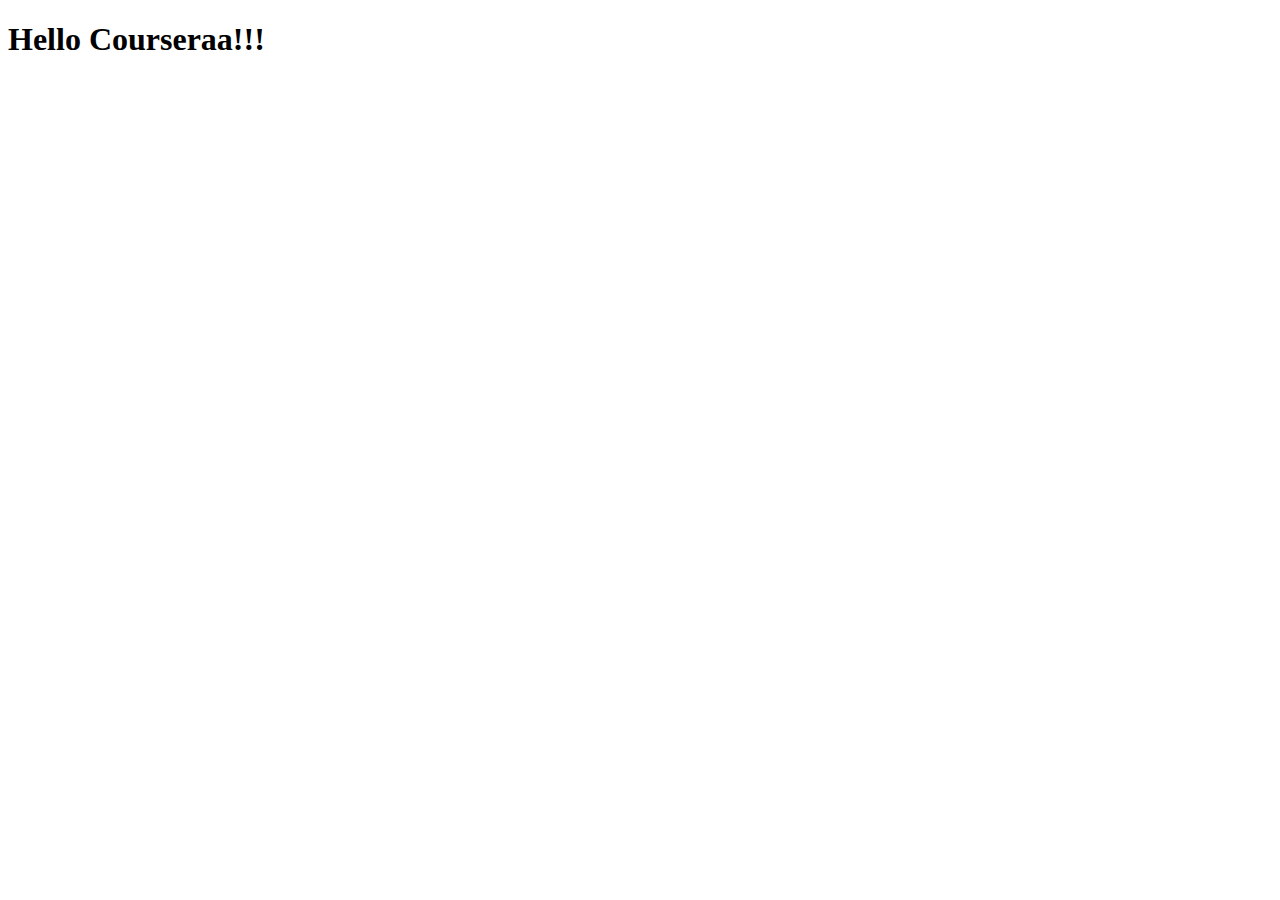
<file: index.html>
<!DOCTYPE html>
<html>
<head>
	<meta charset="utf-8">
	<meta name="viewport" content="width=device-width, initial-scale=1">
	<title>Hello Coursera!</title>
</head>
<body>
<h1>Hello Courseraa!!!</h1>
</body>
</html>
</file>
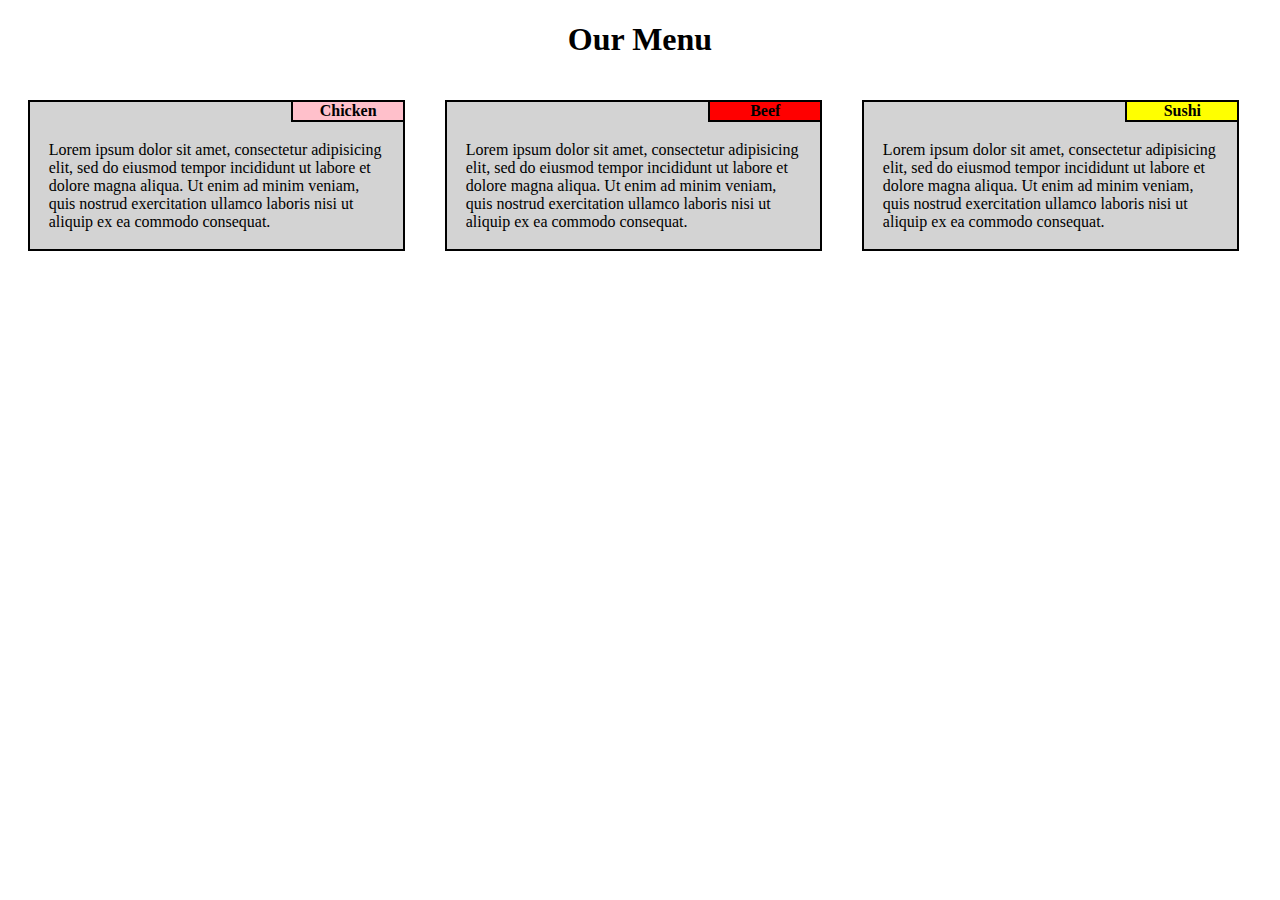
<file: module2-solution/index.html>
<!DOCTYPE html>
<html>
<head>
	<meta charset="utf-8">
	<meta name="viewport" content="width=device-width, initial-scale=1">
	<title>Solution module 2</title>
	<link rel="stylesheet" href="css.css">
</head>
<body>
<h1>Our Menu</h1>
<div class="container">
	<div class="row">
		<div id="section_chicken">
			<div class="container">
				<div class="title" id="chicken_title">
					Chicken
				</div>
				<div id="lorem_text">
					Lorem ipsum dolor sit amet, consectetur adipisicing elit, sed do eiusmod
				tempor incididunt ut labore et dolore magna aliqua. Ut enim ad minim veniam,
				quis nostrud exercitation ullamco laboris nisi ut aliquip ex ea commodo
				consequat. 
				</div>
			</div>
		</div>
		<div id="section_beef">
			<div class="container">
				<div class="title" id="beef_title">
					Beef
				</div>
				<div id="lorem_text">
					Lorem ipsum dolor sit amet, consectetur adipisicing elit, sed do eiusmod
				tempor incididunt ut labore et dolore magna aliqua. Ut enim ad minim veniam,
				quis nostrud exercitation ullamco laboris nisi ut aliquip ex ea commodo
				consequat. 
				</div>
			</div>
		</div>
		<div id="section_sushi">
			<div class="container">
				<div class="title" id="sushi_title">
					Sushi
				</div>
				<div id="lorem_text">
					Lorem ipsum dolor sit amet, consectetur adipisicing elit, sed do eiusmod
				tempor incididunt ut labore et dolore magna aliqua. Ut enim ad minim veniam,
				quis nostrud exercitation ullamco laboris nisi ut aliquip ex ea commodo
				consequat. 
				</div>
			</div>
		</div>
	</div>
</div>
</body>
</html>
</file>
<file: module2-solution/css.css>
*{
	box-sizing: border-box;
}

h1{
	text-align: center;
}

.row .container{

	position: relative;
	margin: 20px;
	border: 2px solid black;
	background-color: lightgray;
	width: max.content;
	
	
}

#lorem_text{
	clear: right;
	padding: 5%;
}

.title{
	background-color: red;
	border-left: 2px solid black;
	border-bottom: 2px solid black;
	margin: 0;
	right: -90%;
	width: 30%;
	text-align: center;
	font-weight: bold;
	float: right;

}

#chicken_title{
	background-color: pink;
}

#beef_title{
	background-color: red;
}

#sushi_title{
	background-color: yellow;
}


.row{
	width: 100%;
}

@media (min-width:  992px){
	#section_chicken, #section_beef, #section_sushi{
		float: left;
		width: 33%;
	}
}

@media (min-width:  768px) and (max-width:  991px){

	#section_chicken, #section_beef{
		float: left;
		width: 50%;
	}
	#section_sushi{
		float: left;
		width: 100%;
	}
}

@media (max-width:  767px){
	#section_chicken, #section_beef, #section_sushi{
		float: left;
		width: 100%;
	}
}
</file>
